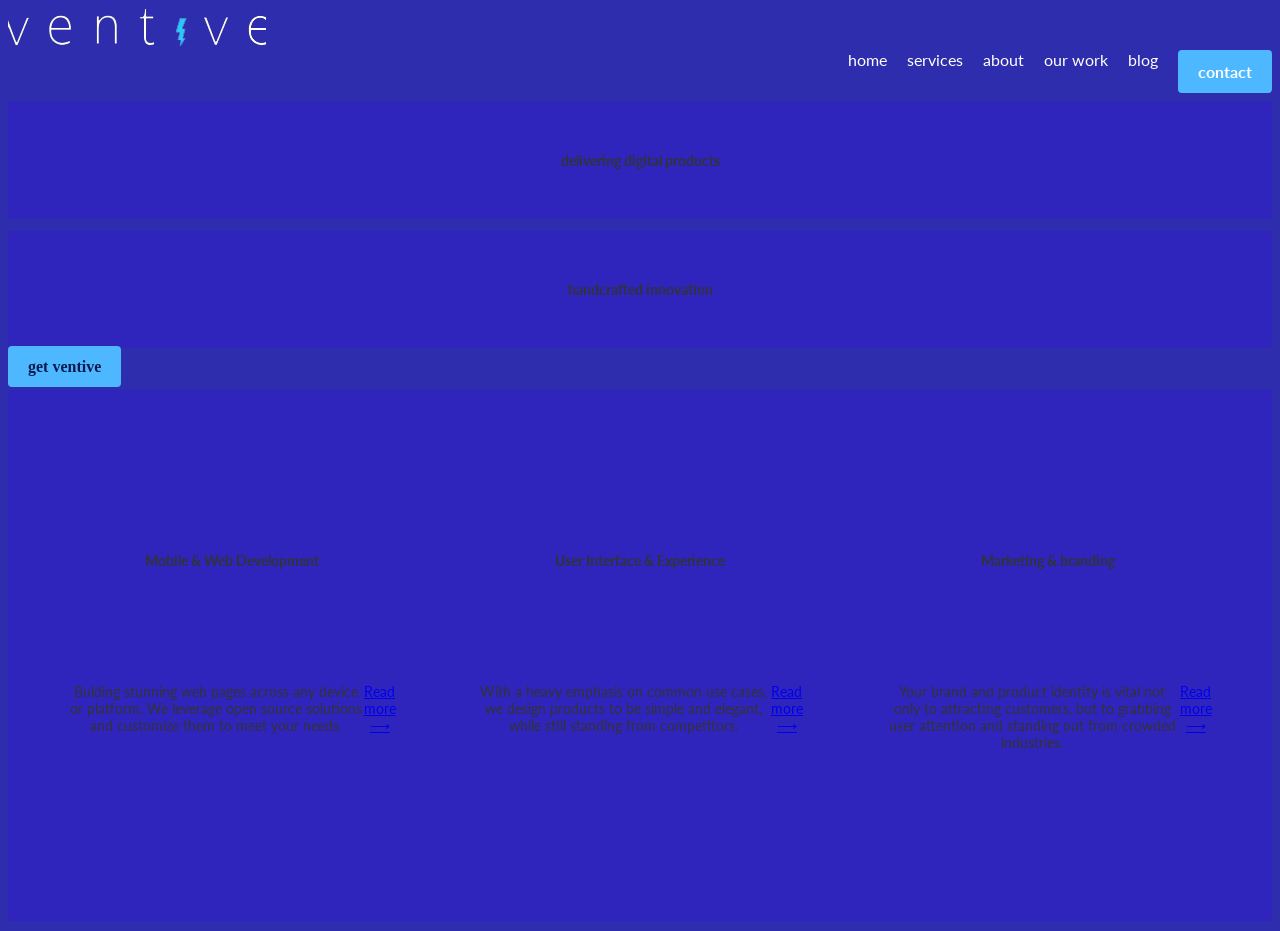
<file: index.html>
<!DOCTYPE html>
<html lang="en">
<head>
    <meta charset="UTF-8">
    <meta name="viewport" content="width=device-width, initial-scale=1.0">
    <title>home</title>
    <link rel="stylesheet" href="web-agency.css">
</head>
<header>

    <nav>
        <img src="images/brand-inverted.png" alt="Brand" class="nav-brand">

        <ul class="nav-primary">
            <li class="nav-item"><a href="#">home</a></li>

            <li class="nav-item"><a href="#">services</a></li>

            <li class="nav-item"><a href="#">about</a></li>

            <li class="nav-item"><a href="#">our work</a></li>

            <li class="nav-item"><a href="#">blog</a></li>

            <li class="nav-item cta-btn"><a href="#">contact</a></li>
        </ul>
    </nav>

    <h1 class="header-title">delivering digital products</h1>

    <h2 class="header-subtitle">handcrafted innovation</h2>

    <div id="button-container">
        <a class="header-btn cta-btn">get ventive</a>
    </div>
    <ul class="header-services">
        <li class="service">
            <article>
                <h2 class="service-title">Mobile &amp; Web Development</h2>

                <p class="service-intro">
                    Bulding stunning web pages across any device or platform.
                    We leverage open source solutions and customize them
                    to meet your needs.
                    <a href="#" class="service-link">Read more &longrightarrow; </a>
                </p>
            </article>
        </li>

        <li class="service">
            <article>

                <h2 class="service-title">User Interface &amp; Experience</h2>

                <p class="service-intro">
                    With a heavy emphasis on common use cases, we design
                    products to be simple and elegant, while still
                    standing from competitors.
                    <a href="#" class="service-link">Read more &longrightarrow; </a>
                </p>
            </article>
        </li>

        <li class="service">
            <article>

                <h2 class="service-title">Marketing &amp; branding</h2>
                <p class="service-intro">
                    Your brand and product identity is vital not
                    only to attracting customers, but to
                    grabbing user attention and standing out
                    from crowded industries.
                    <a href="#" class="service-link">Read more &longrightarrow; </a>
                </p>
            </article>
        </li>
    </ul>
</header>
</body>
</html>
</file>
<file: web-agency.css>
@import url('https://fonts.googleapis.com/css2?family=Lato:ital,wght@0,100;0,300;0,400;0,700;0,900;1,100;1,300;1,400;1,700;1,900&display=swap');

body {
  background-color: rgb(45, 45, 173);
}

ul.nav-primary {
  font-family: "Lato", sans-serif;
  font-size: 16px;
  color: #fff;
  padding: 0;
  margin: 0;
  list-style: none;   
  display: flex;      
  justify-content: flex-end;
}

ul.nav-primary li {
  margin-left: 20px; 
}


h1.header-title,
h2.header-subtitle,
ul.header-services,
li.service,
h2.service-title,
p.service-intro {
  font-family: "Lato", sans-serif;
  font-size: 16px;
  color: #fff;
  text-align: center; 
  display: flex;
  justify-content: space-around;
  padding: 50px 20px;
  background-color: #2f25bd;
  color: #333;
  font-size: 20px;
  margin-bottom: 10px;
  font-size: 14px;
  margin-bottom: 10px;
  
}



div.button-container {
  font-family: "Lato", sans-serif;
  font-size: 14px;
  color: white;
  background-color: #5840c6;
  border: 1px solid #ddd;
  border-radius: 8px;
  padding: 20px;
  width: 250px;
  text-align: center;
  cursor: pointer;
  margin-top: 10px;
}

.nav-primary ul {
  display: flex;
  justify-content: flex-end;
  list-style: none;
  margin: 0;
  padding: 20px;
}


.nav-primary ul {
  display: flex;
  justify-content: flex-end;
  list-style: none;
  margin: 0;
  padding: 20px;
}


.nav-primary ul {
  display: flex;
  justify-content: flex-end;
  list-style: none;
  margin: 0;
  padding: 20px;
}


.nav-primary ul {
  display: flex;
  justify-content: flex-end;
  list-style: none;
  margin: 0;
  padding: 20px;
}

.nav-primary li {
  margin-left: 20px;
}

.nav-primary a {
  color: #fff;
  text-decoration: none;
  font-size: 16px;
}

.nav-primary .contact-btn {
  background-color: #4db8ff; 
  padding: 8px 15px;
  border-radius: 4px;
}


.hero {
  text-align: center;
  padding: 100px 20px;
}

.hero h1 {
  font-size: 48px;
  margin-bottom: 10px;
}

.hero h2 {
  font-size: 24px;
  margin-bottom: 20px;
}

.cta-btn {
  background-color: #4db8ff;
  color: #0a1a4f;
  padding: 12px 20px;
  border-radius: 4px;
  text-decoration: none;
  font-weight: bold;
}


.services {
  display: flex;
  justify-content: space-around;
  padding: 50px 20px;
  background-color: #fff;
  color: #333;
}

.service {
  width: 30%;
  text-align: left;
}

.service-title {
  font-size: 20px;
  margin-bottom: 10px;
}

.service-intro {
  font-size: 14px;
  margin-bottom: 10px;
}
</file>
